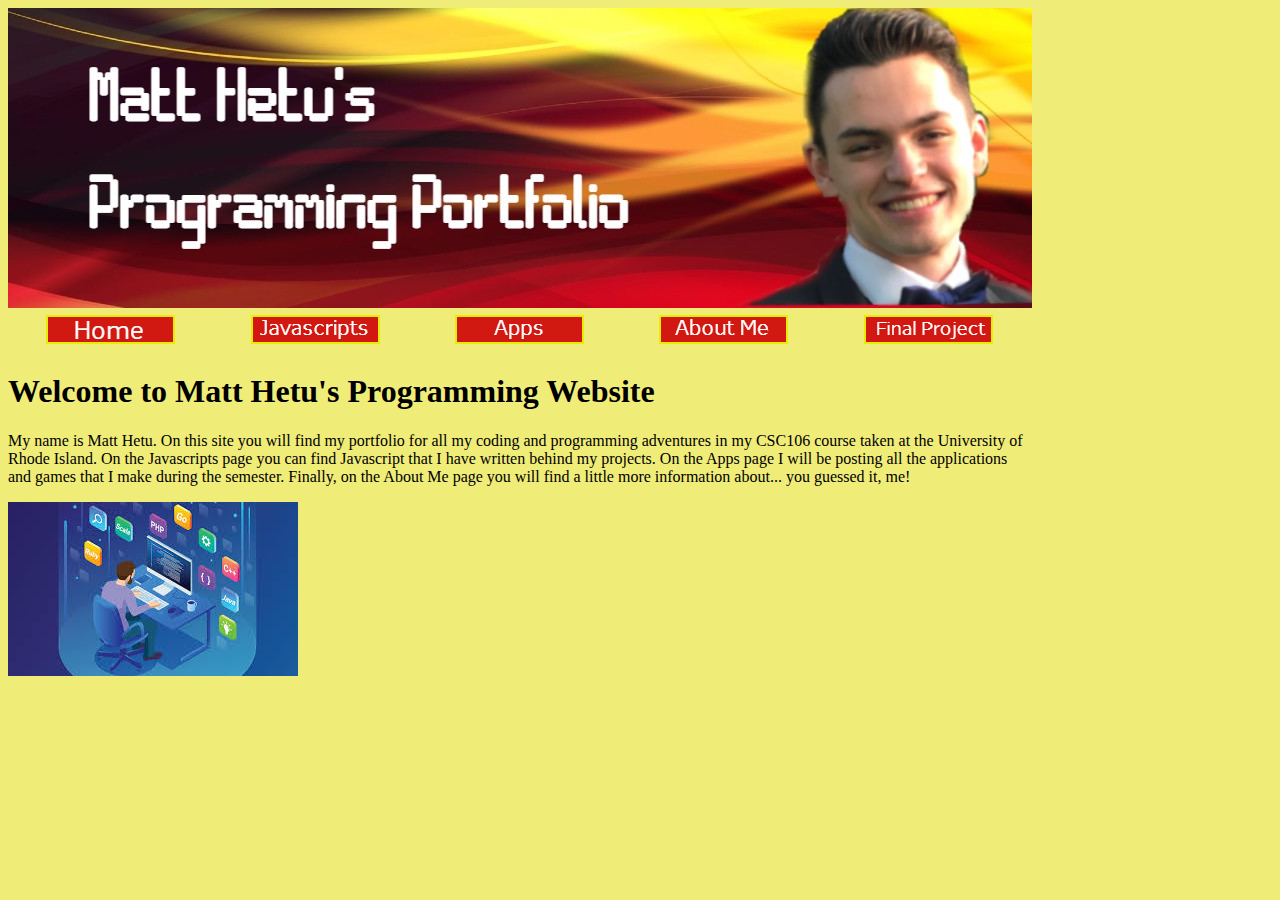
<file: index.html>
<!DOCTYPE html>
<html>
    <head>
        <meta charset="utf-8">
        <title>Homepage</title>
        <link rel="stylesheet" href="style1.css">
    </head>
    <body>
    
          <img src="myBanner.jpg" alt="banner">
        <div id="div-buttons">
        <table id="nav-table">
            <tr>
                <td id="nav-td"><a href="index.html"> <img src="home.png" alt="home_page"> </a> </td>
                <td id="nav-td"><a href="javascripts.html"> <img src="javasrcripts.png" alt="javascript"> </a> </td>
                <td id="nav-td"><a href="apps.html"> <img src="apps.png" alt="apps_page"> </a> </td>
                <td id="nav-td"><a href="about.html"> <img src="about.png" alt="about_me"> </a> </td>
                <td id="nav-td"><a href="final.html"> <img src="Final Project Button.png" alt="final_project"></a> </td>
            </tr>
            </table>
        </div>
         <h1>Welcome to Matt Hetu's Programming Website</h1>
        <div class="div-p">
       <p>My name is Matt Hetu. On this site you will find my portfolio for all my coding and programming adventures in my CSC106 course taken at the University of Rhode Island.
            On the Javascripts page you can find Javascript that I have written behind my projects. On the Apps page I will be posting all the applications and games that I make during the semester. Finally, on the About Me page you will find a little more information about... you guessed it, me!</p>
        </div>
            <img src="[data-uri]">
        
    </body>
</html>
</file>
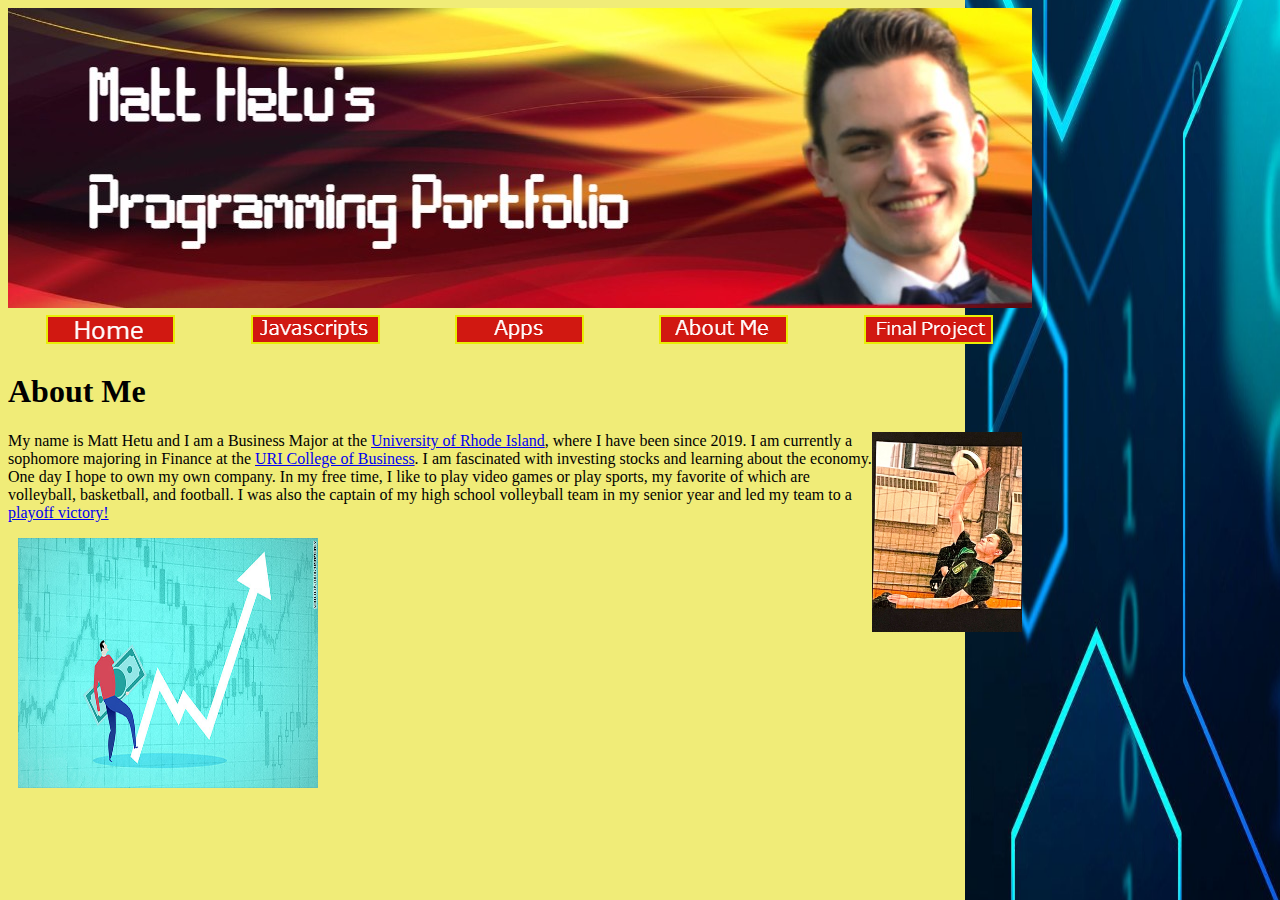
<file: about.html>
<!DOCTYPE html>
<html>
    <head>
        <meta charset="utf-8">
        <title>About Me</title>
      <link rel="stylesheet" href="style1.css">
      <style>
       body {
         background-image: url("myBackground.jpg");
         background-repeat: no-repeat;
         background-size: 315px 1024px;
         background-position: right center;
         
         
        }
        #spikah {
          float: right;
          margin-right: 10px;
        }
        #investing {
          float: left;
          margin-left: 10px;
        }
      </style>
    </head>
    <body>
          <img src="myBanner.jpg" alt="banner">
        <table id="nav-table">
            <tr>
                <td id="nav-td"><a href="index.html"> <img src="home.png" alt="home_page"> </a> </td>
                <td id="nav-td"><a href="javascripts.html"> <img src="javasrcripts.png" alt="javascript"> </a> </td>
                <td id="nav-td"><a href="apps.html"> <img src="apps.png" alt="apps_page"> </a> </td>
                <td id="nav-td"><a href="about.html"> <img src="about.png" alt="about_me"> </a> </td>
                <td id="nav-td"><a href="final.html"> <img src="Final Project Button.png" alt="final_project"></a> </td>
            </tr>
            </table>
       <h1>About Me</h1>
      <div class="div-p">
    <p> <img src="Spikah.jpg" width="150" height="200" id="spikah">
      My name is Matt Hetu and I am a Business Major at the <a href="https://www.uri.edu/"> University of Rhode Island</a>, where I have been since 2019. I am currently a sophomore majoring in Finance 
      at the <a href="https://web.uri.edu/business/"> URI College of Business</a>. I am fascinated with investing stocks and learning about the economy. One day I hope to own my own company.
       In my free time, I like to play video games or play sports, my favorite of which are volleyball, basketball, and football. 
      I was also the captain of my high school volleyball team in my senior year and led my team to a <a href="https://www.maxpreps.com/tournament/bWpFtYYmEemA0ZFtwg1OMQ/bWpFyIYmEemA0ZFtwg1OMQ/boys-volleyball-spring-19/2019-riil-boys-volleyball-state-championship-division-ii.htm"> 
      playoff victory!</a> </p>
       <p>
      <img src="Investing.jpg" width="300" height="250" id="investing">
      </p>
  </div>
  
    </body>
</html>
</file>
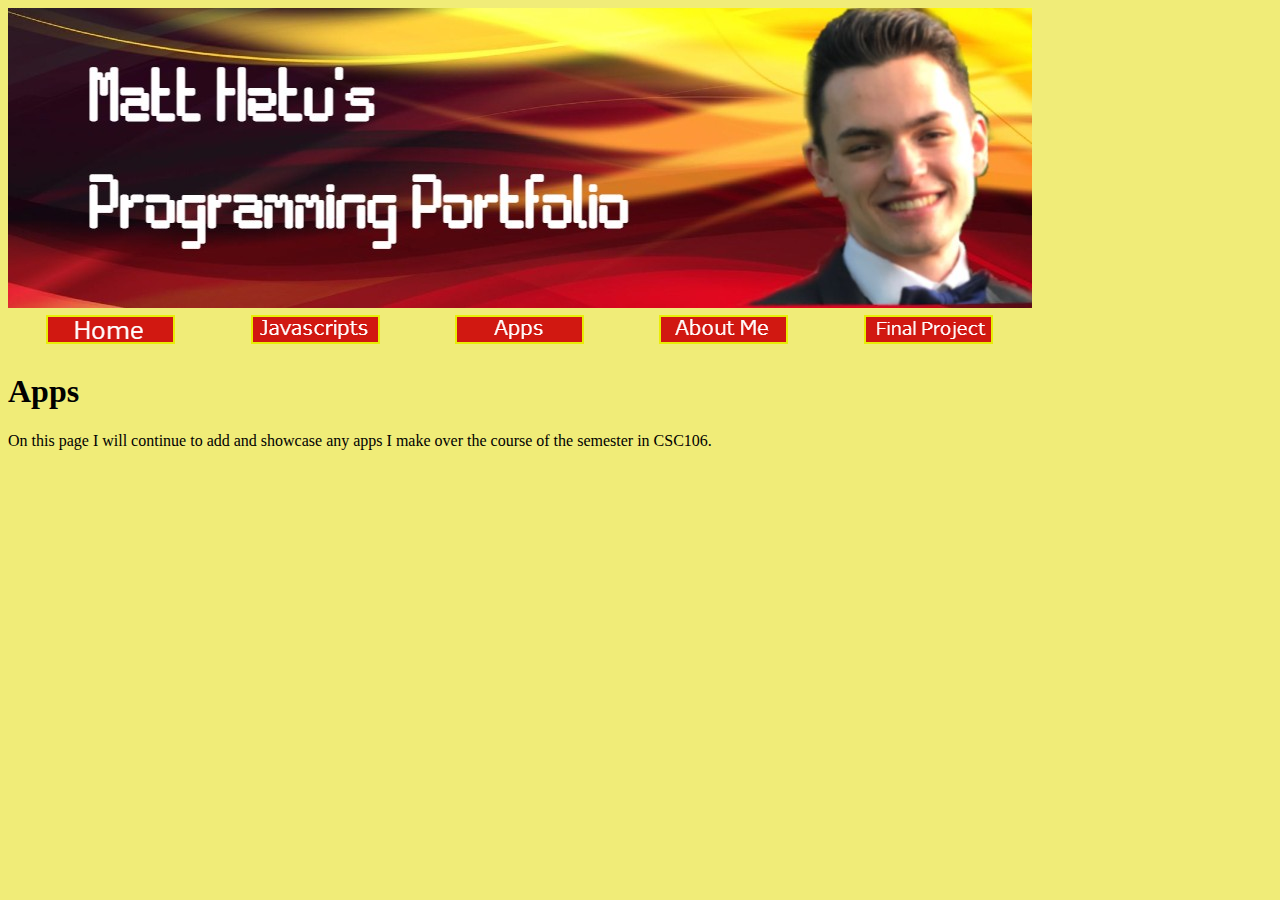
<file: apps.html>
<!DOCTYPE html>
<html>
    <head>
        <meta charset="utf-8">
        <title>Homepage</title>
        <link rel="stylesheet" href="style1.css">
    </head>
    <body>
      <img src="myBanner.jpg" alt="banner">
        <table id="nav-table">
            <tr>
                <td id="nav-td"><a href="index.html"> <img src="home.png" alt="home_page"> </a> </td>
                <td id="nav-td"><a href="javascripts.html"> <img src="javasrcripts.png" alt="javascript"> </a> </td>
                <td id="nav-td"><a href="apps.html"> <img src="apps.png" alt="apps_page"> </a> </td>
                <td id="nav-td"><a href="about.html"> <img src="about.png" alt="about_me"> </a> </td>
                <td id="nav-td"><a href="final.html"> <img src="Final Project Button.png" alt="final_project"></a> </td>
            </tr>
            </table>
       <h1>Apps</h1>
        <div class="div-p">
            <p> On this page I will continue to add and showcase any apps I make over the course of the semester in CSC106.</p>
        </div>
    </body>
</html>
</file>
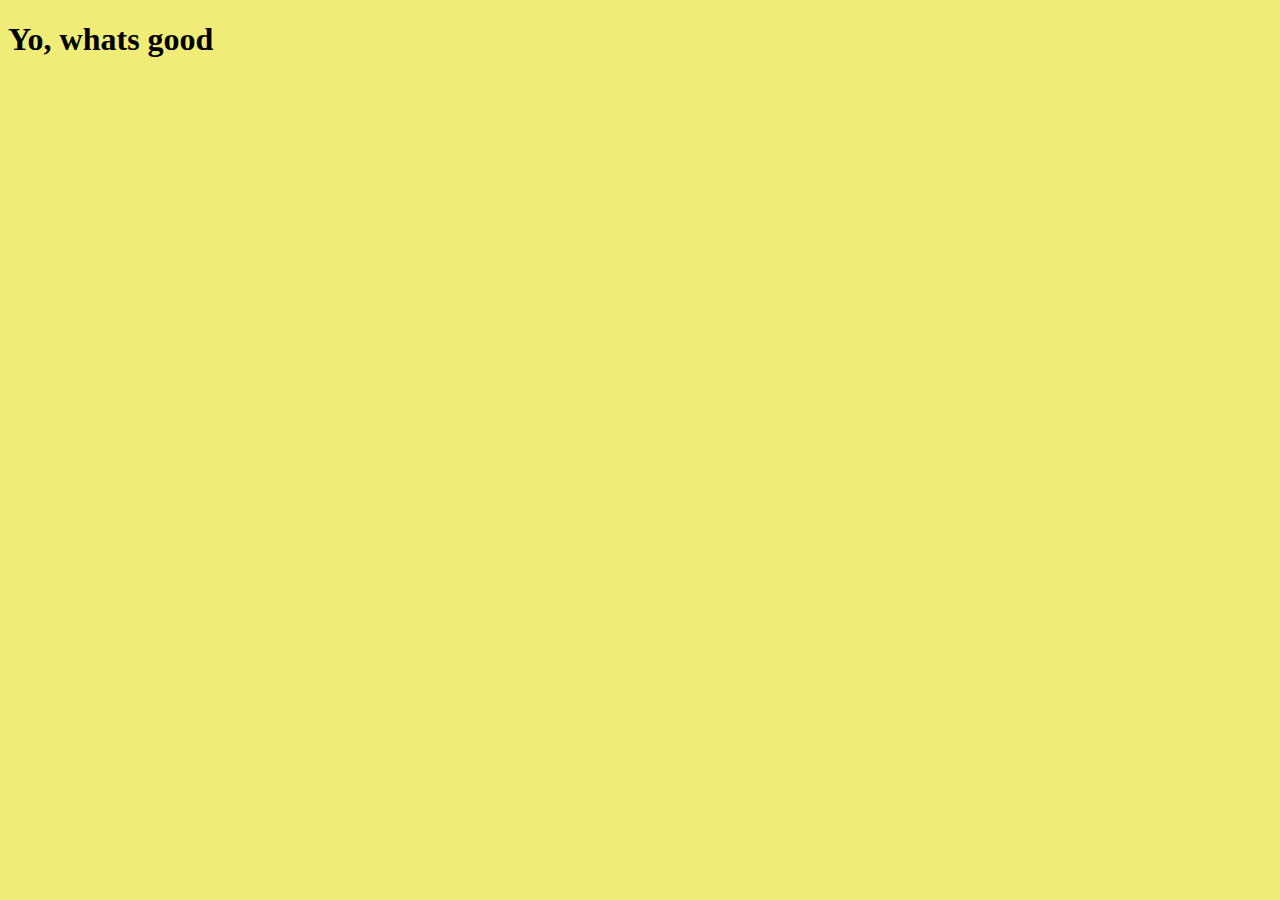
<file: csstest.html>
<!DOCTYPE html>
<html>
    <head>
        <meta charset="utf-8">
        <title>CSS Test</title>
        <link rel="stylesheet" href="style1.css">
    </head>
    <body>
        <h1>Yo, whats good</h1>
    </body>
</html>
</file>
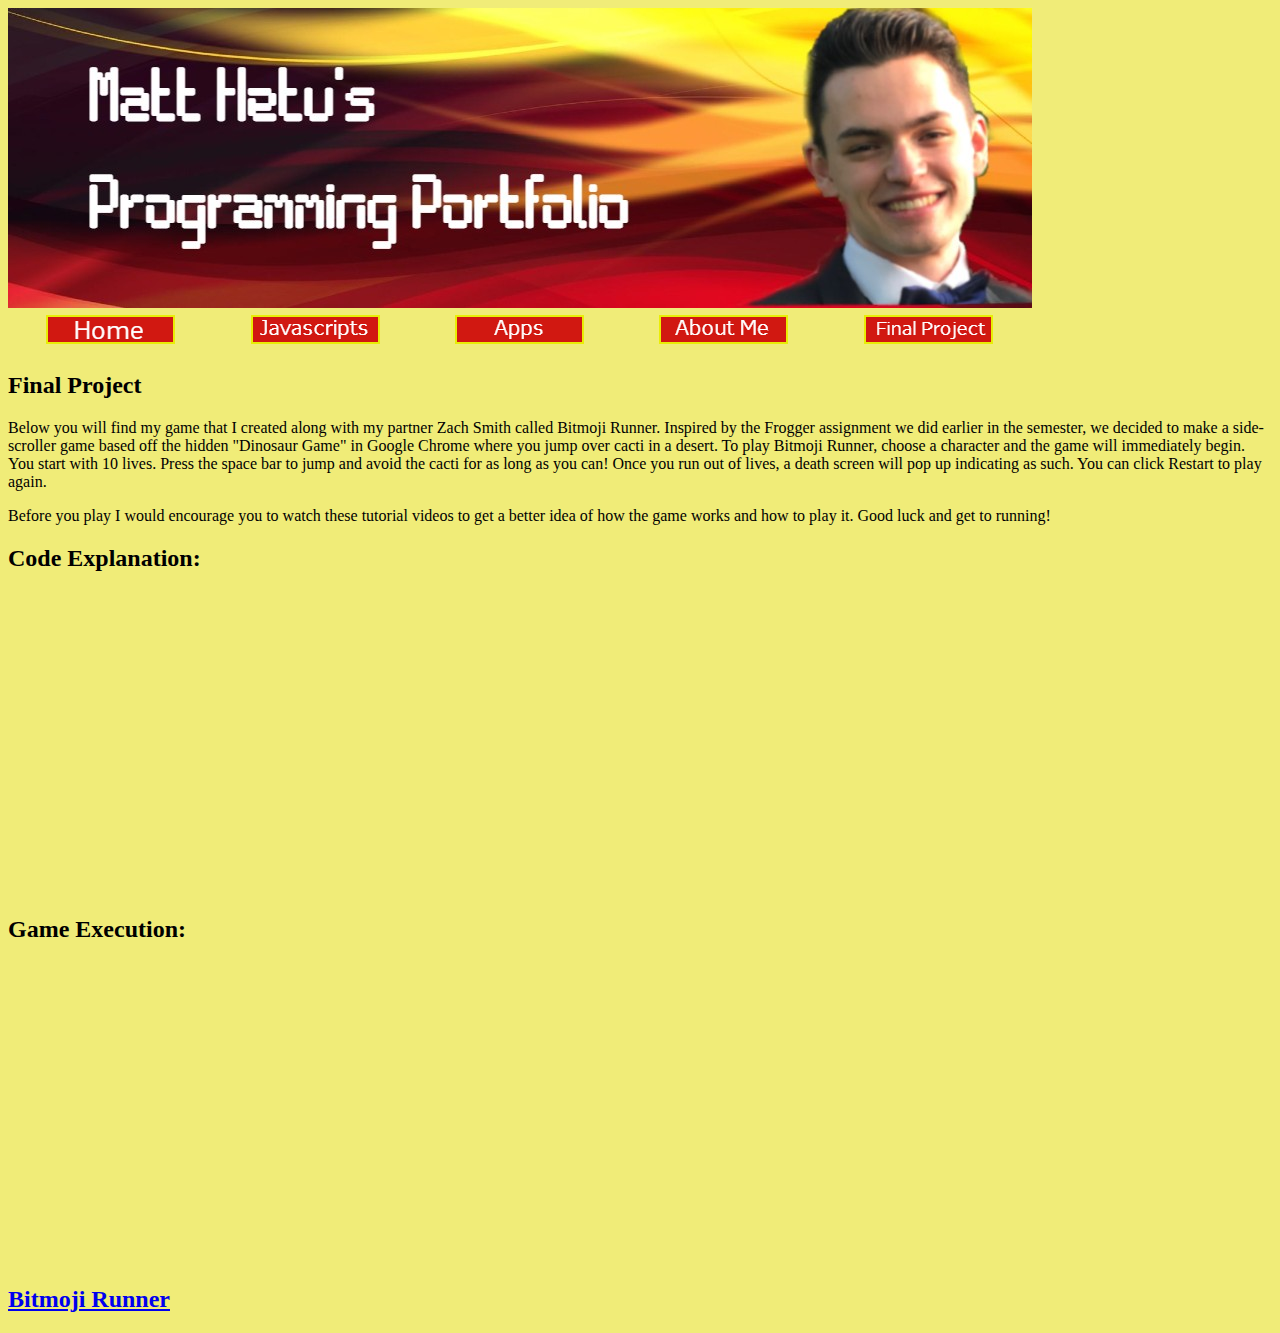
<file: final.html>
<!DOCTYPE html>
<html>
    <head>
        <meta charset="utf-8">
        <title>Homepage</title>
        <link rel="stylesheet" href="style1.css">
    </head>
    <body>
    
          <img src="myBanner.jpg" alt="banner">
        <div id="div-buttons">
        <table id="nav-table">
            <tr>
                <td id="nav-td"><a href="index.html"> <img src="home.png" alt="home_page"> </a> </td>
                <td id="nav-td"><a href="javascripts.html"> <img src="javasrcripts.png" alt="javascript"> </a> </td>
                <td id="nav-td"><a href="apps.html"> <img src="apps.png" alt="apps_page"> </a> </td>
                <td id="nav-td"><a href="about.html"> <img src="about.png" alt="about_me"> </a> </td>
                <td id="nav-td"><a href="final.html"> <img src="Final Project Button.png" alt="final_project"></a> </td>
            </tr>
            </table>

          <h2>Final Project</h2>
          <p>Below you will find my game that I created along with my partner Zach Smith called Bitmoji Runner. Inspired by the Frogger assignment we did earlier in the semester, we decided to make a side-scroller game based off the hidden "Dinosaur Game" in Google Chrome where you jump over cacti in a desert. 
          To play Bitmoji Runner, choose a character and the game will immediately begin. You start with 10 lives. Press the space bar to jump and avoid the cacti for as long as you can! Once you run out of lives, a death screen will pop up indicating as such. 
            You can click Restart to play again.
          </p>
            
            <p>Before you play I would encourage you to watch these tutorial videos to get a better idea of how the game works and how to play it. Good luck and get to running!</p>
            
            <div>
                <h2>Code Explanation:</h2>
                <iframe scrolling='no' frameborder='0' style='width: 533px; height: 300px; border:0;' src='https://uri.techsmithrelay.com/connector/embed/index/kUgP' webkitallowfullscreen mozallowfullscreen allowfullscreen></iframe>
            </div>
            
            <div>
                <h2>Game Execution:</h2>
                <iframe scrolling='no' frameborder='0' style='width: 325px; height: 300px; border:0;' src='https://uri.techsmithrelay.com/connector/embed/index/seqr' webkitallowfullscreen mozallowfullscreen allowfullscreen></iframe>
            </div>
          
           <h2><a href="https://www.khanacademy.org/computer-programming/final-project-bitmoji-runner/6280041567567872">Bitmoji Runner</a></h2><script src="https://www.khanacademy.org/computer-programming/final-project-bitmoji-runner/6280041567567872/embed.js?editor=no&buttons=no&author=no&embed=yes"></script>
    </body>
</html>
</file>
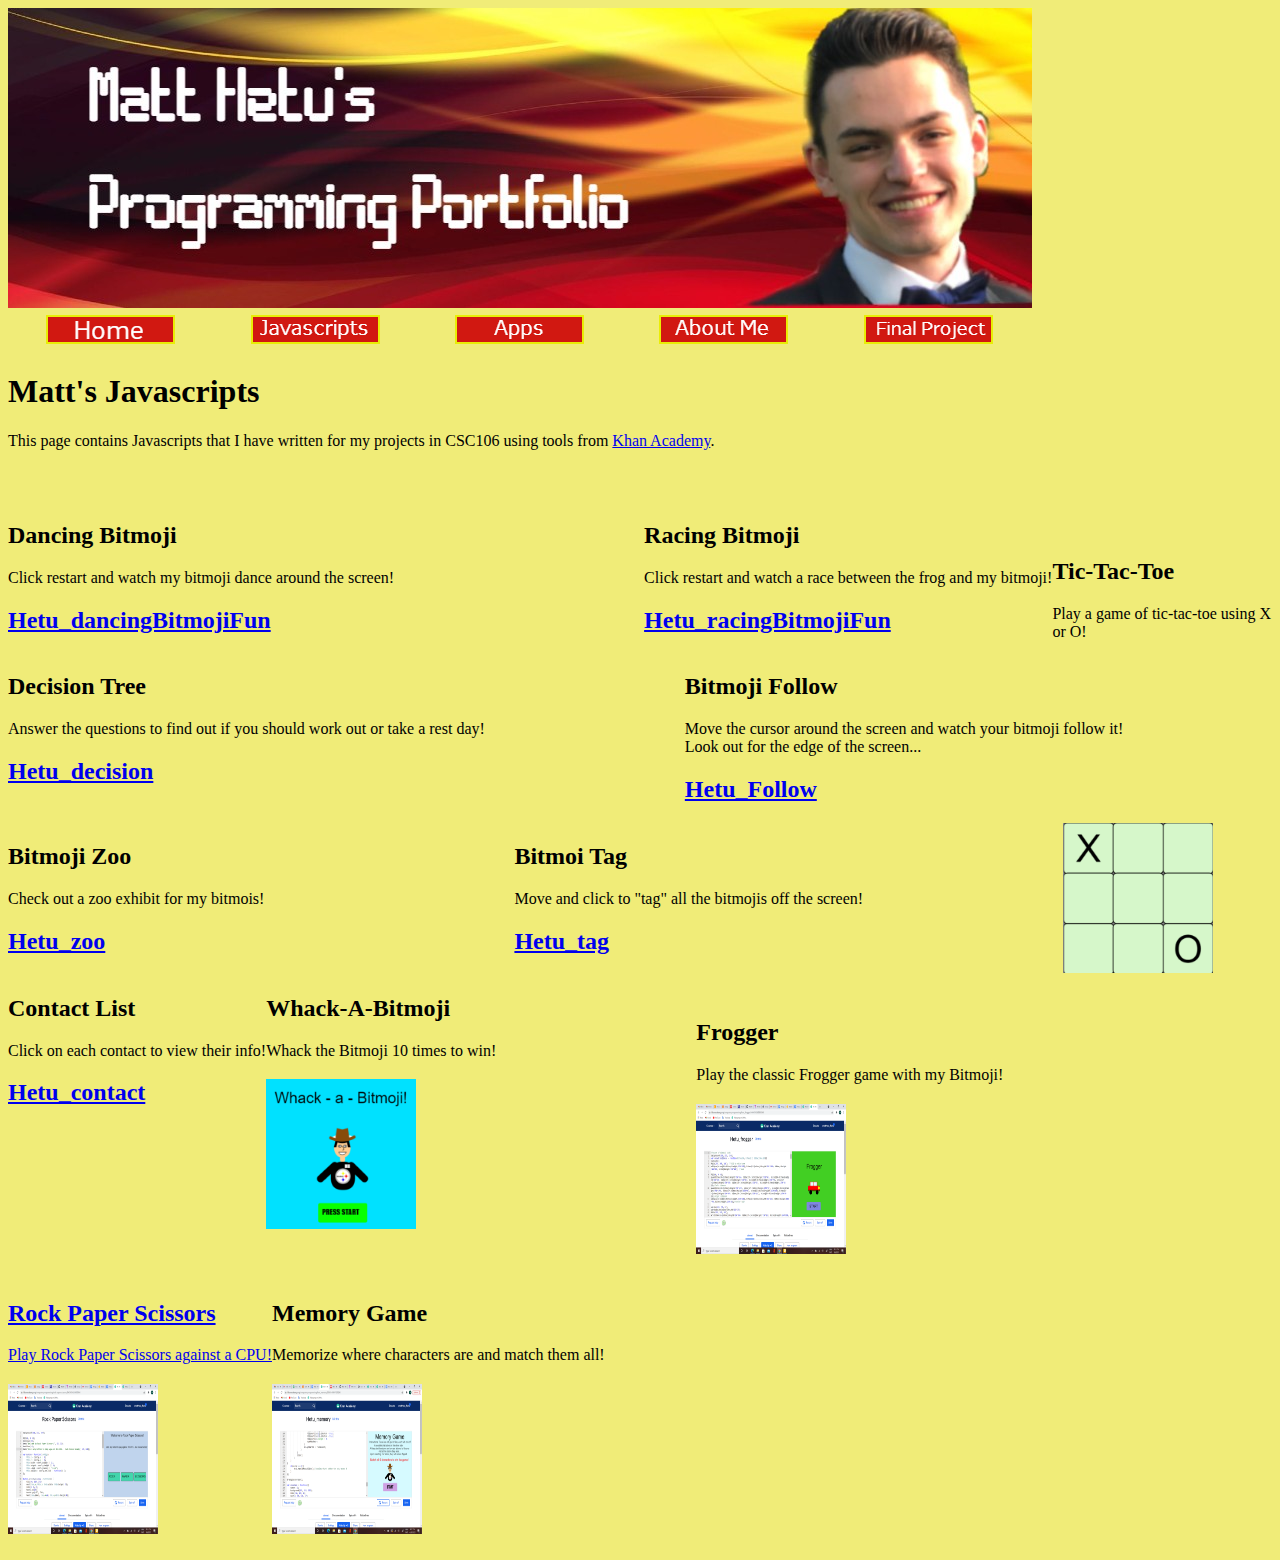
<file: javascripts.html>
<!DOCTYPE html>
<html>
    <head>
        <meta charset="utf-8">
        <title>Javascripts Page</title>
       <link rel="stylesheet" href="style1.css">
      
      <style>
      #div-dance {
        float: left;
        margin-right: 250px;
        }
      #div-race {
        float: left;
        }
       #div-decision {
        float: left;
         margin-right: 200px;
        }
       #div-follow {
         float: left;
        }
        #div-zoo {
          float: left;
          margin-right: 250px;
        }
        #div-tag {
          float: left;
          margin-right: 200px;
        }
        #div-objects {
          float: left;
        }
        #div-tic.tac.toe {
          float: left;
        }
        #div-mash {
          float: left;
          margin-right: 200px;
        }
        #div-frogger {
          float: left;
          margin-right: 200px;
        }
        #div-RPS {
          float: left;
        }
        #div-memory {
          float: left;
          margin-right: 200px;
        }
      </style>
    </head>
    <body>
    
        <img src="myBanner.jpg" alt="banner">
        <table id="nav-table">
            <tr>
                <td id="nav-td"><a href="index.html"> <img src="home.png" alt="home_page"> </a> </td>
                <td id="nav-td"><a href="javascripts.html"> <img src="javasrcripts.png" alt="javascript"> </a> </td>
                <td id="nav-td"><a href="apps.html"> <img src="apps.png" alt="apps_page"> </a> </td>
                <td id="nav-td"><a href="about.html"> <img src="about.png" alt="about_me"> </a> </td>
                <td id="nav-td"><a href="final.html"> <img src="Final Project Button.png" alt="final_project"></a> </td>
            </tr>
            </table>
       <h1> Matt's Javascripts</h1>
      <p>This page contains Javascripts that I have written for my projects in CSC106 using tools from <a href="https://www.khanacademy.org"> Khan Academy</a>.</p>
        <br>
        <br>
  <div id="div-dance">
      <h2>Dancing Bitmoji</h2>
      <p>Click restart and watch my bitmoji dance around the screen!</p>
     <h2><a href="https://www.khanacademy.org/computer-programming/hetu_dancingbitmojifun/5592822974988288">Hetu_dancingBitmojiFun</a></h2><script src="https://www.khanacademy.org/computer-programming/hetu_dancingbitmojifun/5592822974988288/embed.js?editor=no&buttons=no&author=no&embed=yes"></script>
  </div>
  <div id="div-race">
  <h2>Racing Bitmoji</h2>
  <p>Click restart and watch a race between the frog and my bitmoji!</p>
  <h2><a href="https://www.khanacademy.org/computer-programming/hetu_racingbitmojifun/4831001305366528">Hetu_racingBitmojiFun</a></h2><script src="https://www.khanacademy.org/computer-programming/hetu_racingbitmojifun/4831001305366528/embed.js?editor=no&buttons=no&author=no&embed=yes"></script>
  </div>
      <br>
  <div id="div-decision">
    <h2>Decision Tree</h2>
    <p>Answer the questions to find out if you should work out or take a rest day!</p>
    <h2><a href="https://www.khanacademy.org/computer-programming/hetu_decision/5869836868993024">Hetu_decision</a></h2><script src="https://www.khanacademy.org/computer-programming/hetu_decision/5869836868993024/embed.js?editor=no&buttons=no&author=no&embed=yes"></script>
  </div>
      <br>
      
   <div id="div-follow">
     <h2>Bitmoji Follow</h2>
     <p>Move the cursor around the screen and watch your bitmoji follow it! <br>
       Look out for the edge of the screen...</p>
     <h2><a href="https://www.khanacademy.org/computer-programming/hetu_follow/5041283856285696">Hetu_Follow</a></h2><script src="https://www.khanacademy.org/computer-programming/hetu_follow/5041283856285696/embed.js?editor=no&buttons=no&author=no&embed=yes"></script>
      </div>
      
      <div id ="div-zoo">
        <h2>Bitmoji Zoo</h2>
        <p>Check out a zoo exhibit for my bitmois!</p>
        <h2><a href="https://www.khanacademy.org/computer-programming/hetu_zoo/6367910963920896">Hetu_zoo</a></h2><script src="https://www.khanacademy.org/computer-programming/hetu_zoo/6367910963920896/embed.js?editor=yes&buttons=yes&author=yes&embed=yes"></script>
      </div>
      
      <div id = "div-tag">
        <h2>Bitmoi Tag</h2>
        <p>Move and click to "tag" all the bitmojis off the screen!</p>
        <h2><a href="https://www.khanacademy.org/computer-programming/hetu_tag/5593781713190912">Hetu_tag</a></h2><script src="https://www.khanacademy.org/computer-programming/hetu_tag/5593781713190912/embed.js?editor=no&buttons=no&author=no&embed=yes"></script>
      </div>
      
      <div id = "div-objects">
        <h2>Contact List</h2>
        <p>Click on each contact to view their info!</p>
        <h2><a href="https://www.khanacademy.org/computer-programming/hetu_contact/6380924439576576">Hetu_contact</a></h2><script src="https://www.khanacademy.org/computer-programming/hetu_contact/6380924439576576/embed.js?editor=no&buttons=no&author=no&embed=yes"></script>
      </div>
        
      <div id = "div-mash">
        <h2>Whack-A-Bitmoji</h2>
        <p>Whack the Bitmoji 10 times to win!</p>
        <h2><a href="https://www.khanacademy.org/computer-programming/mash-game/5026207214026752"> <img src="Screenshot (100).png" width = "150" height = "150"></a></h2>
        </div>
      
            <div id = "div-tic.tac.toe">
        <h2>Tic-Tac-Toe</h2>
        <p>Play a game of tic-tac-toe using X or O!</p>
        <h2><a href="https://www.khanacademy.org/computer-programming/tic-tac-toe/6607951667085312"> <img src="Screenshot (101).png" width="150" height = "150"></a></h2>
          </div>
      
      <div id = "div-frogger">
        <h2>Frogger</h2>
        <p>Play the classic Frogger game with my Bitmoji!</p>
        <h2><a href="https://www.khanacademy.org/computer-programming/hetu_frogger/4864533265858560"> <img src="Screenshot (2).png" width = "150" height="150"</a></h2>
      </div>
        
        <div id = "div-RPS">
          <h2>Rock Paper Scissors</h2>
          <p>Play Rock Paper Scissors against a CPU!</p>
          <h2><a href="https://www.khanacademy.org/computer-programming/rock-paper-scissors/5463854243856384"> <img src ="Screenshot (3).png" width = "150" height="150"></a></h2>
        </div>
        
        <div id ="div-memory">
          <h2>Memory Game </h2>
          <p>Memorize where characters are and match them all!</p>
          <h2><a href="https://www.khanacademy.org/computer-programming/hetu_memory/5936540837429248"> <img src = "Screenshot (20).png" width = "150" height = "150"> </a></h2>
        </div>
    </body>
</html>
</file>
<file: style1.css>
h1   {
                color: #FFFFFF0;
                font-family: fantasy;
}
        body {
                background-color: #F0EC78;
                
}
        #nav-table {
                width: 1024px; 
         
}
        #div-buttons {
                position: relative;
                up: 75px;
}
        #nav-td {
                width: 256px; text-align: center;
}
        .div-p {
                width: 1024px;
}
</file>
